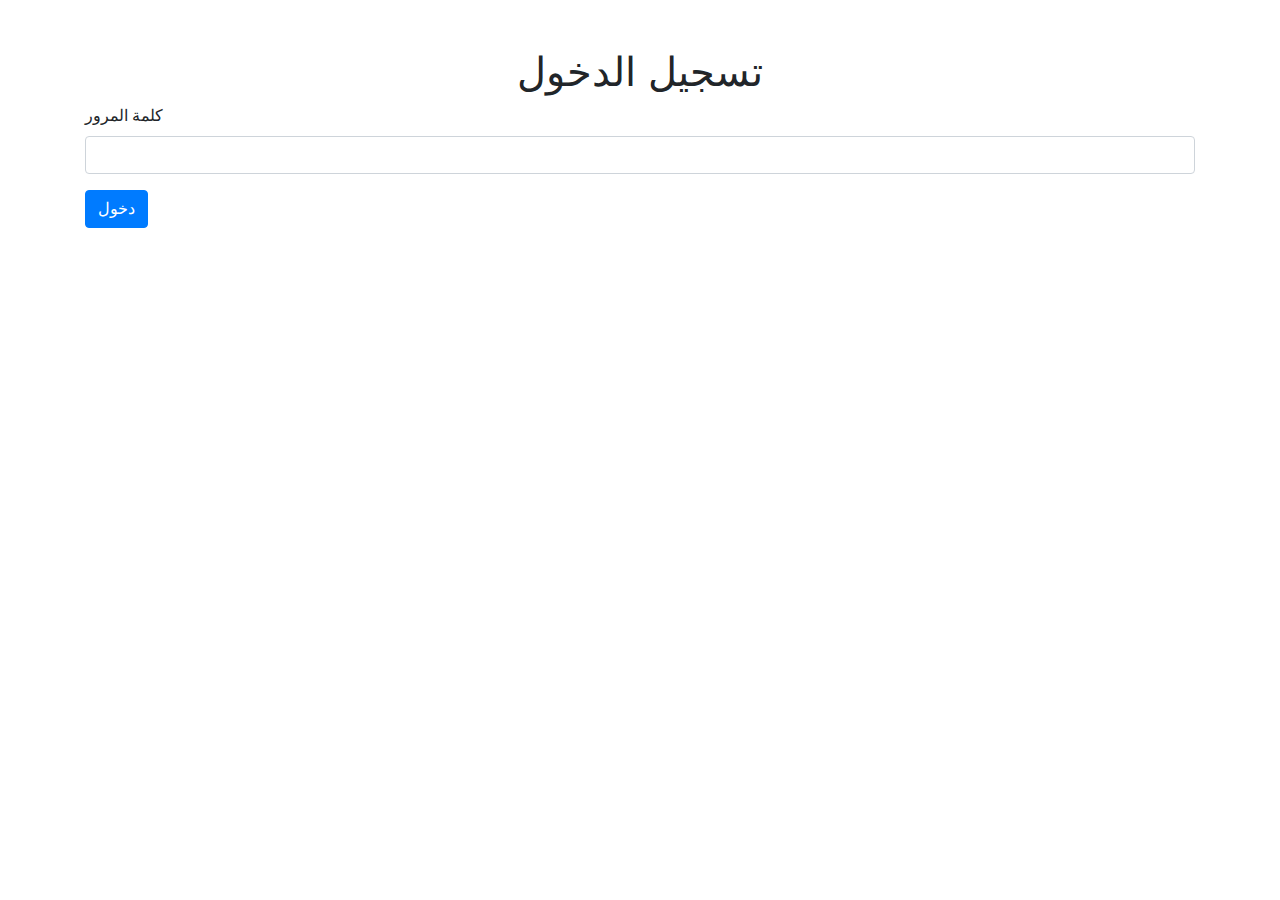
<file: templates/login.html>
<!DOCTYPE html>
<html lang="ar">
<head>
    <meta charset="UTF-8">
    <meta name="viewport" content="width=device-width, initial-scale=1.0">
    <title>تسجيل الدخول</title>
    <link href="https://stackpath.bootstrapcdn.com/bootstrap/4.5.2/css/bootstrap.min.css" rel="stylesheet">
</head>
<body>
    <div class="container mt-5">
        <h1 class="text-center">تسجيل الدخول</h1>
        <form method="POST">
            <div class="form-group">
                <label for="password">كلمة المرور</label>
                <input type="password" id="password" name="password" class="form-control">
            </div>
            <button type="submit" class="btn btn-primary">دخول</button>
        </form>
    </div>
</body>
</html>
</file>
